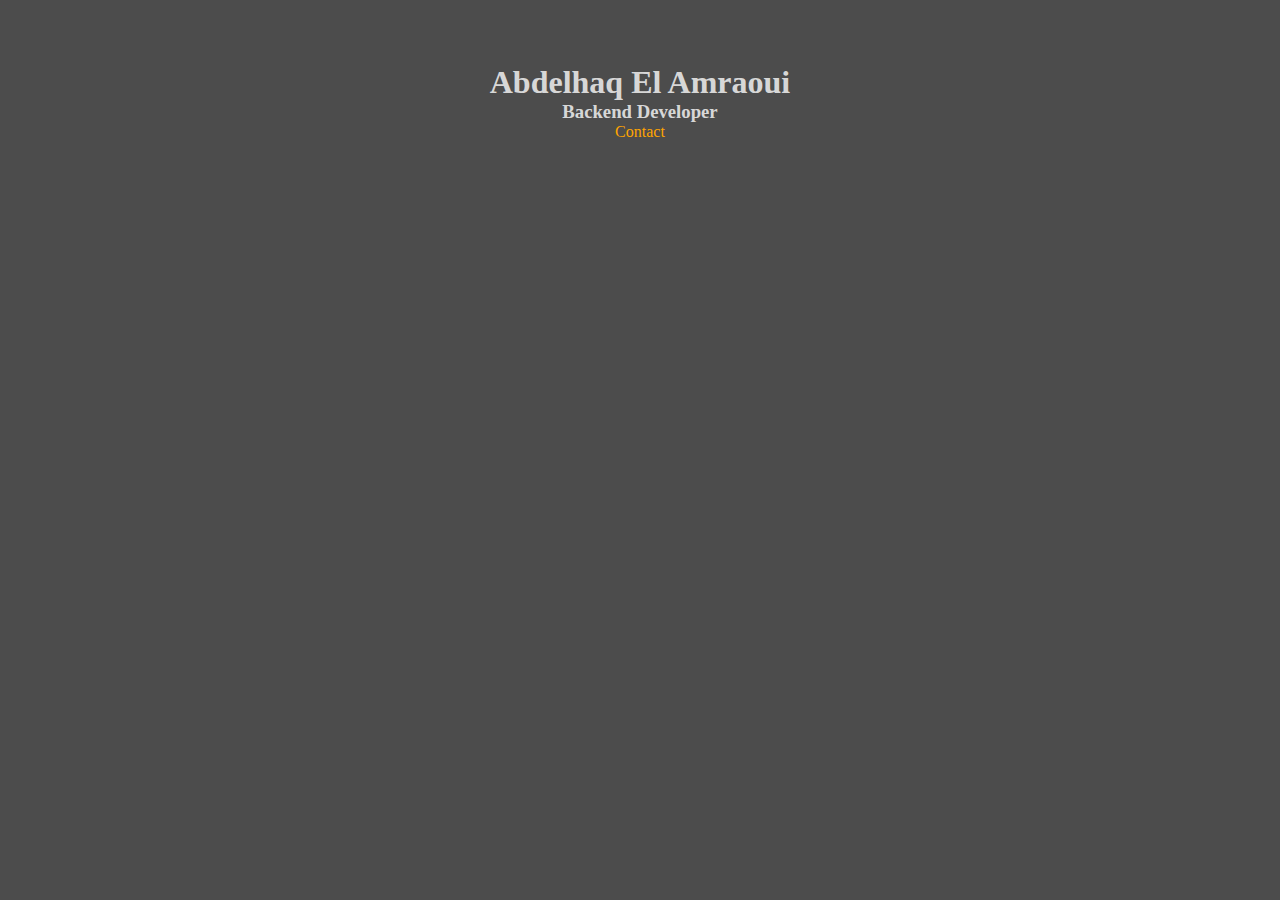
<file: index.html>
<!DOCTYPE html>
<html>
<head>
	<meta charset="utf-8">
	<meta name="viewport" content="width=device-width, initial-scale=1">
	<title>Portfolio</title>
	<link rel="stylesheet" type="text/css" href="./style.css">
</head>
<body>
	<h1>Abdelhaq El Amraoui</h1>
	<h3>Backend Developer</h3>
	<a href="./contact.html">Contact</a>
</body>
<script type="text/javascript" src="script.js"></script>
</html>
</file>
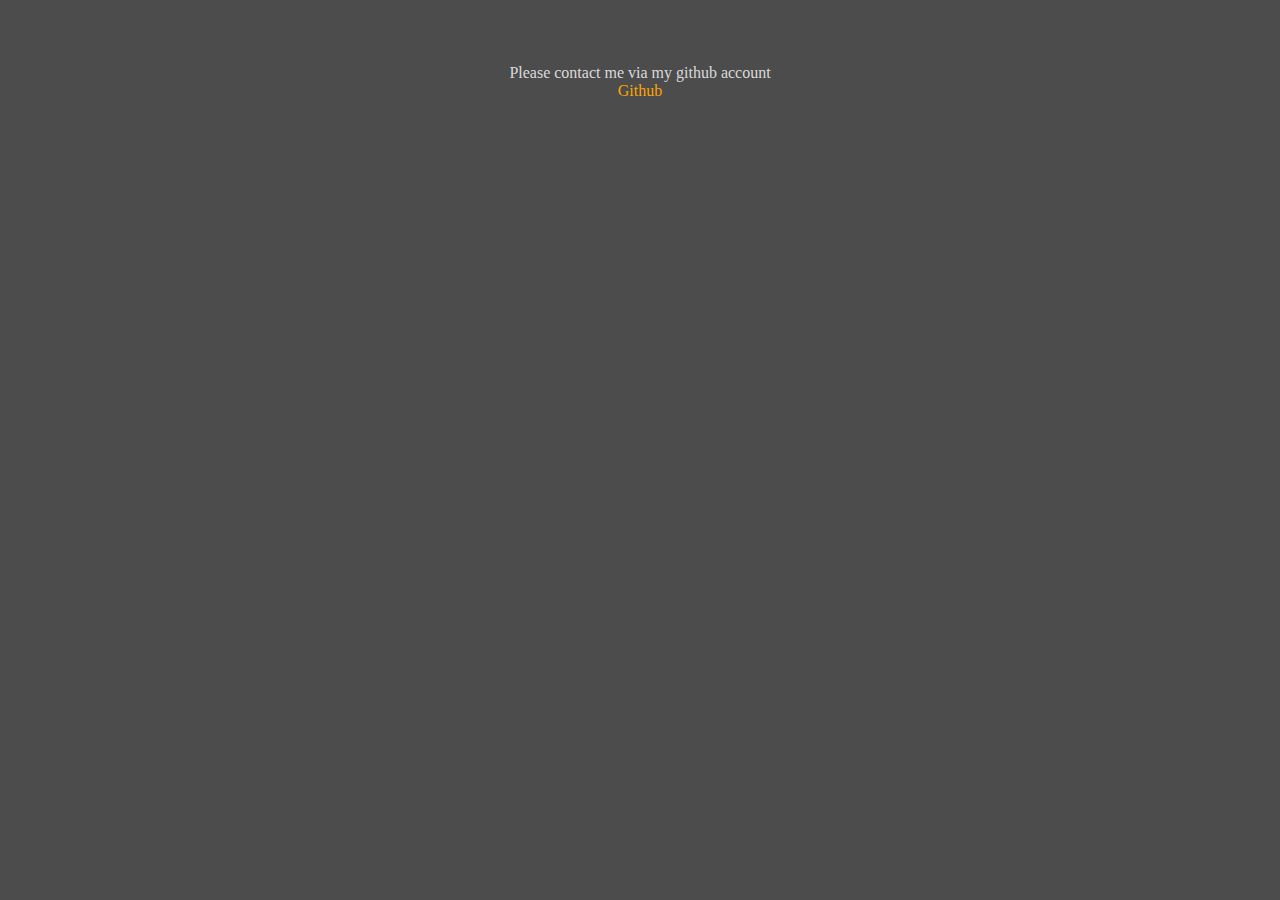
<file: contact.html>
<!DOCTYPE html>
<html>
<head>
	<meta charset="utf-8">
	<meta name="viewport" content="width=device-width, initial-scale=1">
	<title>Contact</title>
	<link rel="stylesheet" type="text/css" href="./style.css">

</head>
<body>
	<p>
	Please contact me via my github account
	</p>
	<a href="https://github.com/abdelhaqelamraoui/">Github</a>
</body>
</html>
</file>
<file: style.css>
* {
	margin: 0;
	padding: 0;
	box-sizing: border-box;
}


body {
	background-color: rgba(0, 0, 0, 0.7);
	color: rgba(255, 255, 255, 0.8);
	text-align: center;
	padding: 4em;
}

a {
	color: orange;
	text-decoration: none;
}
</file>
